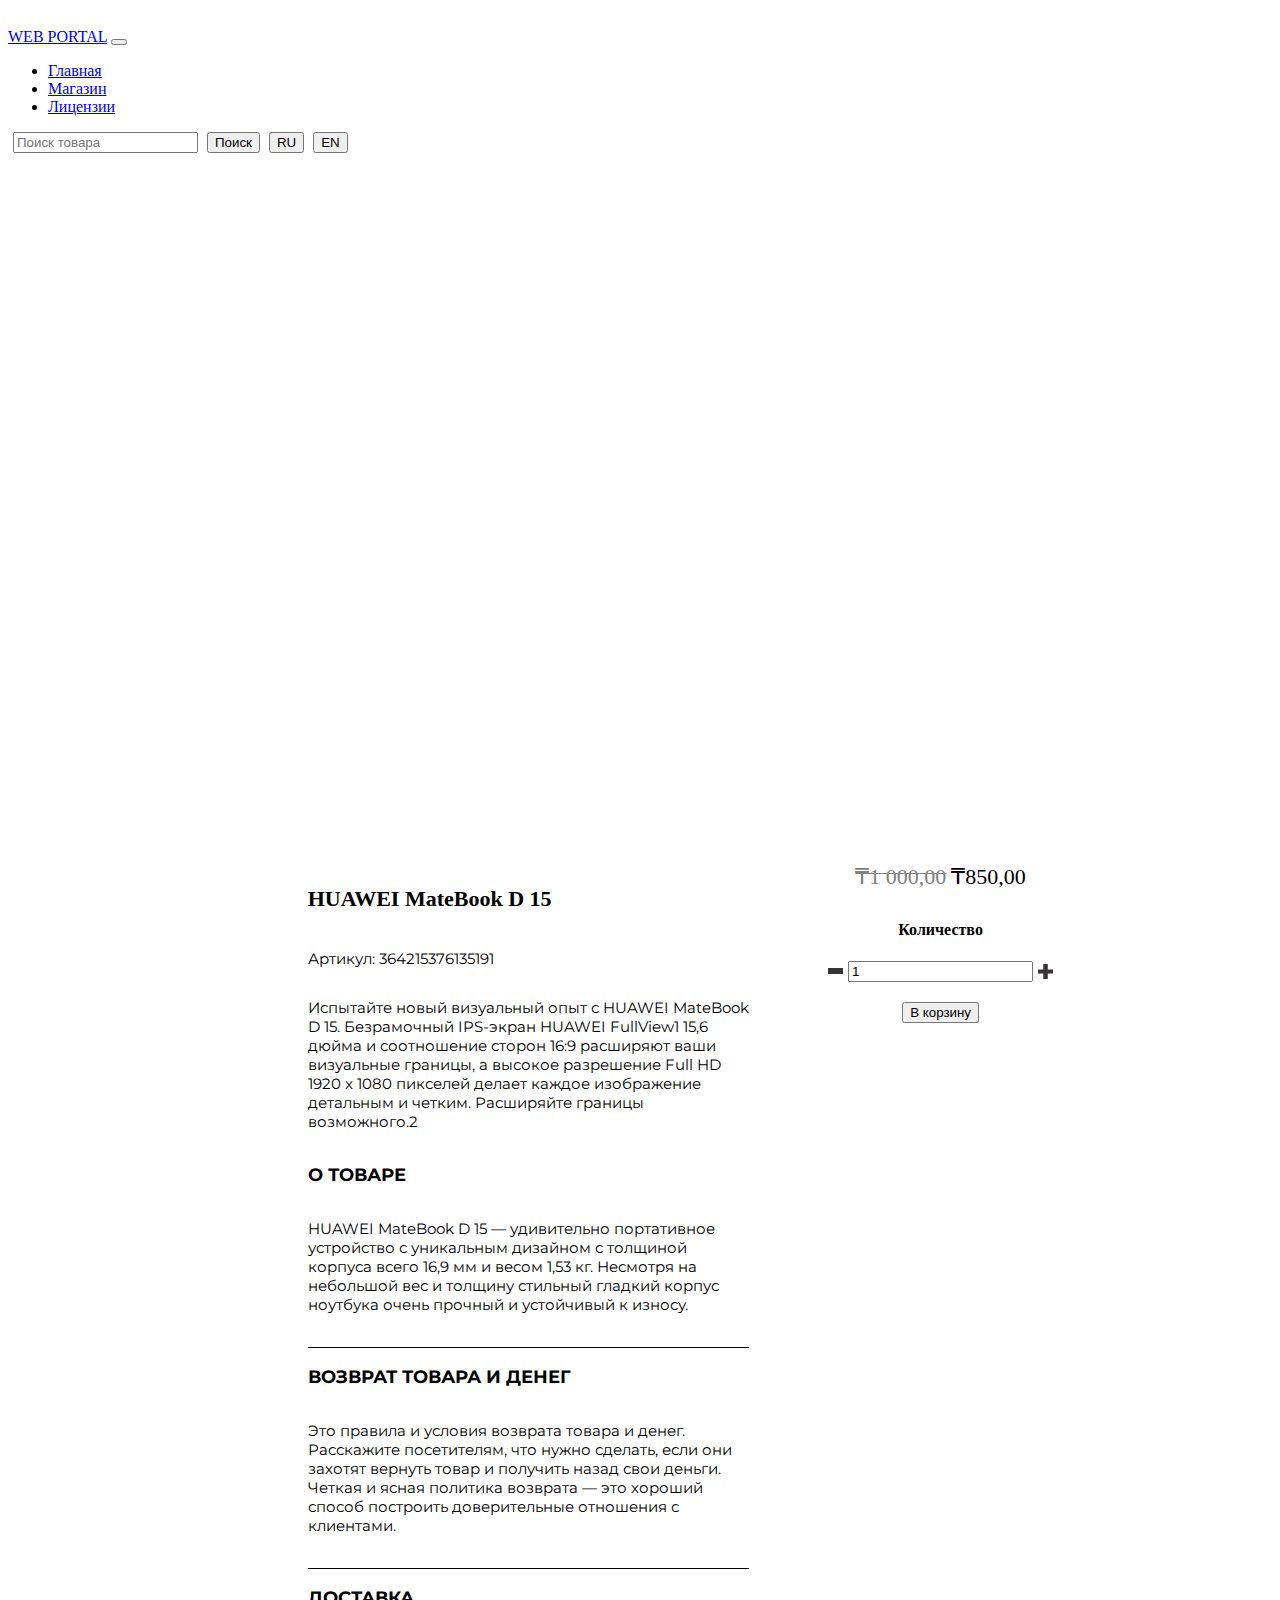
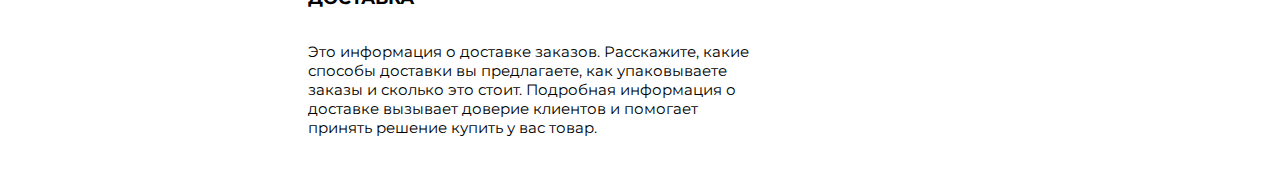
<file: product-info.html>
<!DOCTYPE html>
<html lang="en">
<head>
    <meta charset="UTF-8">
    <meta name="viewport" content="width=device-width, initial-scale=1.0">
    <title>Document</title>
    <link rel="stylesheet" href="style.css">
    <link href="https://cdn.jsdelivr.net/npm/bootstrap@5.1.3/dist/css/bootstrap.min.css" rel="stylesheet" integrity="sha384-1BmE4kWBq78iYhFldvKuhfTAU6auU8tT94WrHftjDbrCEXSU1oBoqyl2QvZ6jIW3" crossorigin="anonymous">
    <link rel="stylesheet" href="style.css">
    <link href="https://fonts.googleapis.com/css?family=Roboto+Condensed&display=swap" rel="stylesheet">
    <link href="https://fonts.googleapis.com/css?family=Oswald&display=swap" rel="stylesheet">
    <link href="https://fonts.googleapis.com/css?family=Montserrat&display=swap" rel="stylesheet">
</head>
<body>

<header>
    <nav class="navbar navbar-expand-lg navbar-light bg-light">
        <div class="container">
            <a class="navbar-brand" href="#">WEB PORTAL</a>
            <button class="navbar-toggler" type="button" data-bs-toggle="collapse" data-bs-target="#navbarSupportedContent" aria-controls="navbarSupportedContent" aria-expanded="false" aria-label="Toggle navigation">
                <span class="navbar-toggler-icon"></span>
            </button>
            <div class="collapse navbar-collapse" id="navbarSupportedContent">
                <ul class="navbar-nav me-auto mb-2 mb-lg-0">
                    <li class="nav-item">
                        <a class="nav-link" id="mainHeaderText" href="index.html">Главная</a>
                    </li>
                    <li class="nav-item">
                        <a class="nav-link" id="storeHeaderText" href="#">Магазин</a>
                    </li>
                    <li class="nav-item">
                        <a class="nav-link" id="licenseHeaderText" href="#">Лицензии</a>
                    </li>
                </ul>
                <form class="d-flex">
                    <input class="form-control me-2" id="inputSearchProduct" type="search" placeholder="Поиск товара" aria-label="Search">
                    <button class="btn btn-outline-success btn-space" id="searchButton" type="submit">Поиск</button>
                    <input type="button" class="btn btn-outline-info btn-space" value="RU" onclick="RU('product-info')"></input>
                    <input type="button" class="btn btn-outline-dark btn-space" value="EN"  onclick="EN('product-info')"></input>

                </form>
            </div>
        </div>
    </nav>
</header>

<div class="otstup"></div>

<div class="information">
    <nav class="pustoi1"></nav>
    <div class="inform">
        <div class="foto"></div>
        <div class="main">
            <div class="left">
                <h3 id="vashtovar" style="font-size: 22px;">HUAWEI MateBook D 15</h3>
                <p class="articul" id="articul">Артикул: 364215376135191</p>
                <div class="definition" id="product-info-short-definition">
                    <p class="definition">Испытайте новый визуальный опыт с HUAWEI MateBook D 15. Безрамочный IPS-экран HUAWEI FullView1 15,6 дюйма и соотношение сторон 16:9 расширяют ваши визуальные границы, а высокое разрешение Full HD 1920 x 1080 пикселей делает каждое изображение детальным и четким. Расширяйте границы возможного.2

                    </p>
                </div>
                <div class="definition"style="border-bottom: 1px solid black;padding">
                    <h3 class="otovare" id="product-info-definition-header">О ТОВАРЕ</h3>
                    <p class="definition" id="product-info-definition">HUAWEI MateBook D 15 — удивительно портативное устройство с уникальным дизайном с толщиной корпуса всего 16,9 мм и весом 1,53 кг. Несмотря на небольшой вес и толщину стильный гладкий корпус ноутбука очень прочный и устойчивый к износу.</p>
                    <br>
                </div>
                <div class="definition"style="border-bottom: 1px solid black;padding">
                    <h3 class="otovare" id="product-info-return-money-header">ВОЗВРАТ ТОВАРА И ДЕНЕГ</h3>
                    <p class="definition" id="product-info-return-money">Это правила и условия возврата товара и денег. Расскажите посетителям, что нужно сделать, если они захотят вернуть товар и получить назад свои деньги. Четкая и ясная политика возврата — это хороший способ построить доверительные отношения с клиентами.</p>
                    <br>
                </div>
                <div class="definition">
                    <h3 class="otovare" id="product-info-delivery-header">ДОСТАВКА</h3>
                    <p class="definition" id="product-info-delivery">Это информация о доставке заказов. Расскажите, какие способы доставки вы предлагаете, как упаковываете заказы и сколько это стоит. Подробная информация о доставке вызывает доверие клиентов и помогает принять решение купить у вас товар.</p>
                    <br>
                </div>
            </div>
            <div class="right">
                <div class="cost">
                    <del id="del" class="btn-space"  style="color: grey;"><span id="1000" style="color: grey;font-size: 22px;">₸1 000,00</span></del>
                    <span id="850" style="color: inherit;font-size: 22px;">₸850,00</span>
                </div>
                <div class="count">
                    <h4 id="product-info-count">Количество</h4>
                </div>
                <div class="input" id="kolvo" >
                    <img src="minusblack.png" id="minus" onclick="minus()" style="width: 15px; height: 6px;" alt="">
                    <input type="number ml-5 mr-5" value="1" class="form-control" id="inputc" placeholder="Количество">
                    <img src="plusblack.png" id="plus" onclick="add()" style="width: 15px; height: 15px;" alt="">
                </div>
                <div class="button" id="">
                    <button type="submit" class="btn btn-primary" id="product-info-button-to-cart">В корзину</button>
                </div>

            </div>
        </div>
    </div>
    <nav class="pustoi1"></nav>
</div>
<div class="Eldar"></div>

<script src="https://cdn.jsdelivr.net/npm/bootstrap@5.1.3/dist/js/bootstrap.bundle.min.js" integrity="sha384-ka7Sk0Gln4gmtz2MlQnikT1wXgYsOg+OMhuP+IlRH9sENBO0LRn5q+8nbTov4+1p" crossorigin="anonymous"></script>
<script src="project.js"></script>
</body>
</html>
</file>
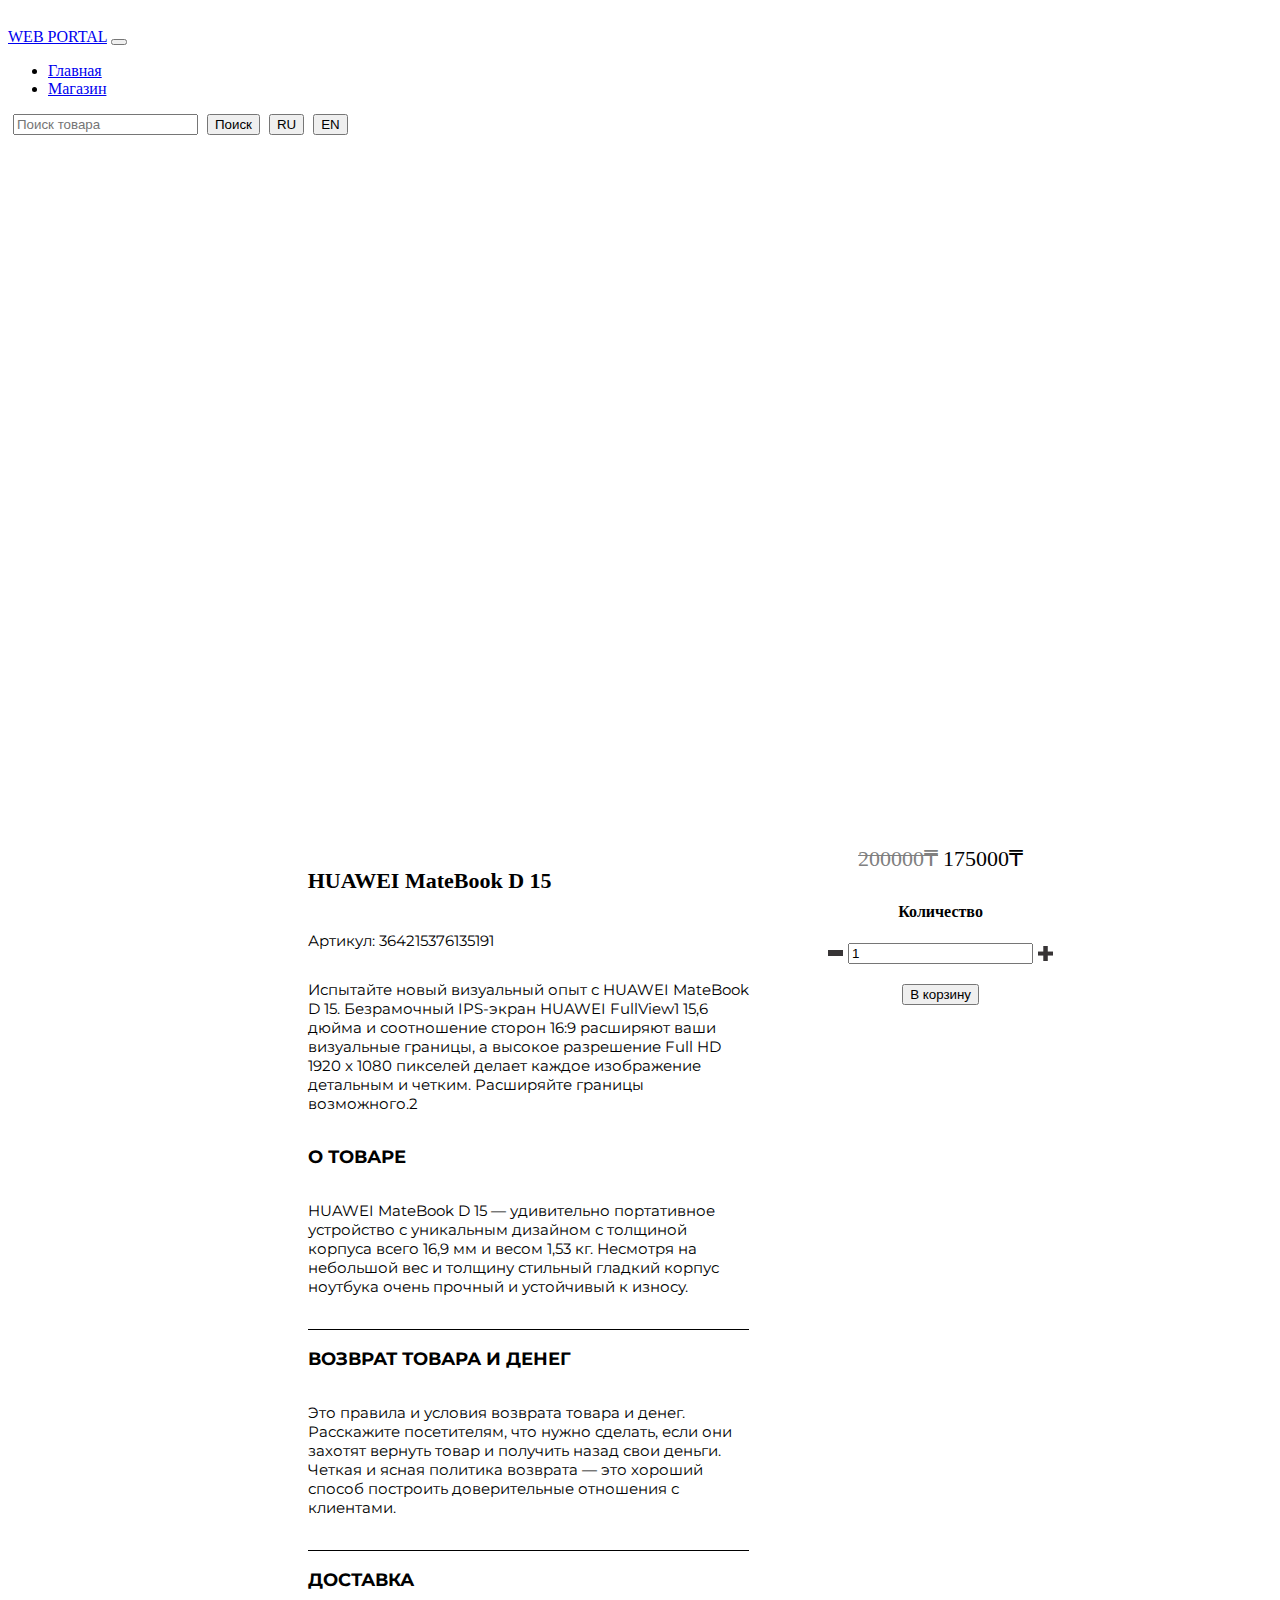
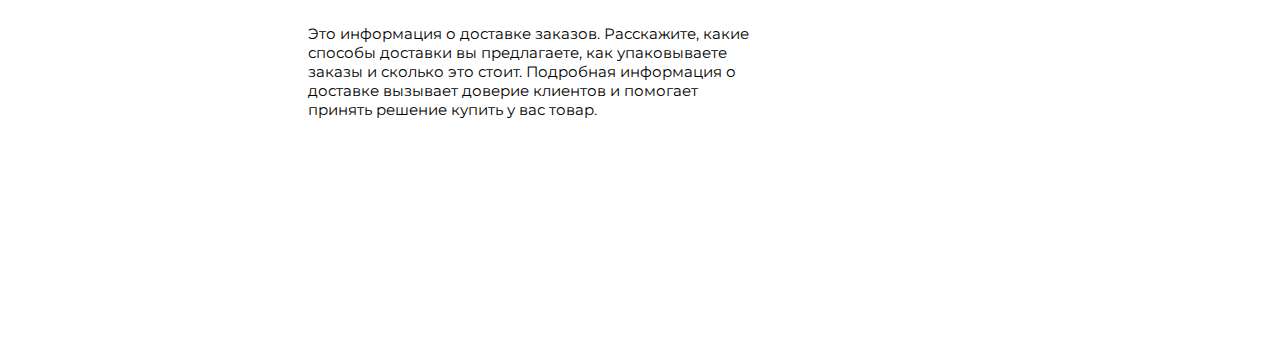
<file: last-version/bootstrap/product-info.html>
<!DOCTYPE html>
<html lang="en">
<head>
    <meta charset="UTF-8">
    <meta name="viewport" content="width=device-width, initial-scale=1.0">
    <title>Document</title>
    <link rel="stylesheet" href="style.css">
    <link href="https://cdn.jsdelivr.net/npm/bootstrap@5.1.3/dist/css/bootstrap.min.css" rel="stylesheet" integrity="sha384-1BmE4kWBq78iYhFldvKuhfTAU6auU8tT94WrHftjDbrCEXSU1oBoqyl2QvZ6jIW3" crossorigin="anonymous">
    <link rel="stylesheet" href="style.css">
    <link href="https://fonts.googleapis.com/css?family=Roboto+Condensed&display=swap" rel="stylesheet">
    <link href="https://fonts.googleapis.com/css?family=Oswald&display=swap" rel="stylesheet">
    <link href="https://fonts.googleapis.com/css?family=Montserrat&display=swap" rel="stylesheet">
    <script src="https://ajax.googleapis.com/ajax/libs/jquery/3.5.1/jquery.min.js"></script>

</head>
<body>

<header>
    <nav class="navbar navbar-expand-lg navbar-light bg-light">
        <div class="container">
            <a class="navbar-brand" href="index.html">WEB PORTAL</a>
            <button class="navbar-toggler" type="button" data-bs-toggle="collapse" data-bs-target="#navbarSupportedContent" aria-controls="navbarSupportedContent" aria-expanded="false" aria-label="Toggle navigation">
                <span class="navbar-toggler-icon"></span>
            </button>
            <div class="collapse navbar-collapse" id="navbarSupportedContent">
                <ul class="navbar-nav me-auto mb-2 mb-lg-0">
                    <li class="nav-item">
                        <a class="nav-link" id="mainHeaderText" href="index.html">Главная</a>
                    </li>
                    <li class="nav-item">
                        <a class="nav-link" id="storeHeaderText" href="store.html">Магазин</a>
                    </li>
                </ul>
                <form class="d-flex">
                    <input class="form-control me-2" id="inputSearchProduct" type="search" placeholder="Поиск товара" aria-label="Search">
                    <button class="btn btn-outline-success btn-space" id="searchButton" type="submit">Поиск</button>
                    <input type="button" class="btn btn-outline-info btn-space" value="RU" onclick="RU('product-info')"></input>
                    <input type="button" class="btn btn-outline-dark btn-space" value="EN"  onclick="EN('product-info')"></input>

                </form>
            </div>
        </div>
    </nav>
</header>

<div class="otstup"></div>

<div class="information">
    <nav class="pustoi1"></nav>
    <div class="inform">
        <div class="foto"></div>
        <div class="main">
            <div class="left">
                <h3 id="vashtovar" style="font-size: 22px;">HUAWEI MateBook D 15</h3>
                <p class="articul" id="articul">Артикул: 364215376135191</p>
                <div class="definition" id="product-info-short-definition">
                    <p class="definition">Испытайте новый визуальный опыт с HUAWEI MateBook D 15. Безрамочный IPS-экран HUAWEI FullView1 15,6 дюйма и соотношение сторон 16:9 расширяют ваши визуальные границы, а высокое разрешение Full HD 1920 x 1080 пикселей делает каждое изображение детальным и четким. Расширяйте границы возможного.2

                    </p>
                </div>
                <div class="definition"style="border-bottom: 1px solid black;padding">
                    <h3 class="otovare" id="product-info-definition-header">О ТОВАРЕ</h3>
                    <p class="definition" id="product-info-definition">HUAWEI MateBook D 15 — удивительно портативное устройство с уникальным дизайном с толщиной корпуса всего 16,9 мм и весом 1,53 кг. Несмотря на небольшой вес и толщину стильный гладкий корпус ноутбука очень прочный и устойчивый к износу.</p>
                    <br>
                </div>
                <div class="definition"style="border-bottom: 1px solid black;padding">
                    <h3 class="otovare" id="product-info-return-money-header">ВОЗВРАТ ТОВАРА И ДЕНЕГ</h3>
                    <p class="definition" id="product-info-return-money">Это правила и условия возврата товара и денег. Расскажите посетителям, что нужно сделать, если они захотят вернуть товар и получить назад свои деньги. Четкая и ясная политика возврата — это хороший способ построить доверительные отношения с клиентами.</p>
                    <br>
                </div>
                <div class="definition">
                    <h3 class="otovare" id="product-info-delivery-header">ДОСТАВКА</h3>
                    <p class="definition" id="product-info-delivery">Это информация о доставке заказов. Расскажите, какие способы доставки вы предлагаете, как упаковываете заказы и сколько это стоит. Подробная информация о доставке вызывает доверие клиентов и помогает принять решение купить у вас товар.</p>
                    <br>
                </div>
            </div>
            <div class="right">
                <div class="cost">
                    <del id="del" class="btn-space"  style="color: grey;"><span id="price" style="color: grey;font-size: 22px;">₸1 000,00</span></del>
                    <span id="discount" style="color: inherit;font-size: 22px;">₸850,00</span>
                </div>
                <div class="count">
                    <h4 id="product-info-count">Количество</h4>
                </div>
                <div class="input" id="kolvo" >
                    <img src="minusblack.png" id="minus"  style="width: 15px; height: 6px;" alt="">
                    <input type="number ml-5 mr-5" value="1" class="form-control" id="inputc" placeholder="Количество">
                    <img src="plusblack.png" id="plus" style="width: 15px; height: 15px;" alt="">
                </div>
                <div class="button" id="">
                    <button type="submit" class="btn btn-primary" id="product-info-button-to-cart">В корзину</button>
                </div>

            </div>
        </div>
    </div>
    <nav class="pustoi1"></nav>
</div>
<div class="Eldar"></div>

<script src="https://cdn.jsdelivr.net/npm/bootstrap@5.1.3/dist/js/bootstrap.bundle.min.js" integrity="sha384-ka7Sk0Gln4gmtz2MlQnikT1wXgYsOg+OMhuP+IlRH9sENBO0LRn5q+8nbTov4+1p" crossorigin="anonymous"></script>
<script src="project.js"></script>
<script>
    $(document).ready(function(){
        let count = 1;
        $("#inputc").val(count)
        $("#price").text((laptop().price * count)+"₸ ")
        $("#discount").text((laptop().discountPrice * count)+"₸ ")

        $("#minus").click(function(){
            if (count > 0) {
                count = count - 1
                $("#inputc").val(count)
            }
            $("#price").text((laptop().price * count)+"₸ ")
            $("#discount").text((laptop().discountPrice * count)+"₸ ")
        });
        $("#plus").click(function(){
            count = count + 1
            $("#inputc").val(count)
            $("#price").text((laptop().price * count)+"₸ ")
            $("#discount").text((laptop().discountPrice * count)+"₸ ")
        });
    });
</script>
</body>
</html>
</file>
<file: style.css>
header {
    padding-top: 20px;
}

section{
    padding-top: 100px;
    padding-bottom: 100px;
}

.carousel-control-prev-icon {
    background-image: url(left.png);
}

.carousel-control-next-icon {
    background-image: url(next.png);
}

.carousel-control-next, .carousel-control-prev {
    width: 20px;
}

pre.slogan{
    font-family: 'Oswald', sans-serif;
    font-size: 60px;
    color: white;
    text-align: center;
}

div.chip {
    width: 100%;
    height: 680px;
    opacity: 1;
    background-image: url("https://images.unsplash.com/photo-1465146633011-14f8e0781093?ixlib=rb-1.2.1&ixid=eyJhcHBfaWQiOjEyMDd9&auto=format&fit=crop&w=3450&q=80");
    background-size: cover;
    display: flex;
    flex-direction: center;
    align-items: center;
    justify-content: center;
    text-align: center;
    animation: animation 100s linear;

}

div.information{
    width: 100%;
    display: flex;
    flex-direction: row;
}

nav.pustoi1{
    width: 81%;
}

div.inform{
    display: flex;
    flex-direction: column;
}

div.foto{
    padding-bottom: 80px;
    display: flex;
    flex-direction: row;
    width: 100%;
    height: 551px;
    justify-content: center;
    align-items: center;
    background-image: url('https://img.gazeta.ru/files3/646/13897646/upload-01-pic_32ratio_900x600-900x600-896.jpg');
    background-size: left;
}

div.main{
    width: 100%;
    display: flex;
    flex-direction: row;
    padding-top: 80px;
    padding-right: 40px;
    padding-left: 40px;
}

div.left{
    padding: 0 80px 0 0;
    width: 70%;
    display: flex;
    flex-direction: column;
    text-align: left;
}

p.articul{
    font-family: 'Montserrat', sans-serif;
    font-size: 15px;
}

div.definition{
    width:100%;
}

p.definition{
    font-size: 15px;
    font-family: 'Montserrat', sans-serif;
}
h3.otovare{
    font-size: 18px;
    font-family: 'Montserrat', sans-serif;
    padding: 0 0 15px;
}

div.right{
    width: 30%;
    display: flex;
    flex-direction: column;
    align-items: center;
}


div.cost {
    width: 250px;
    padding-bottom: 10px;
    display: flex;
    flex-direction: row;
    justify-content: center;
    align-items: center;
}

div.input{
    display: flex;
    flex-direction: row;
    justify-content: space-around;
    align-items: center;
}

input.tema{
    font-family: 'Montserrat', sans-serif;
    font-size: 15px;
    width: 80%;
    height: 42px;
    position: relative;
    margin: 0px 0px 10px 0;
    font-weight: bolder;
    border-top: 0px;
    border-left: 0px;
    border-right: 0px;
    border-bottom: 1px solid black;
}

div.button{
    padding: 20px;
}



nav.pustoi1{
    width: 81%;
}


.btn-space {
    margin-right: 5px;
}


.form-control {
    margin:0 5px; // for left and right margin
}
</file>
<file: last-version/bootstrap/style.css>
header {
    padding-top: 20px;
}

section{
    padding-top: 100px;
    padding-bottom: 100px;
}

.carousel-control-prev-icon {
    background-image: url(left.png);
}

.carousel-control-next-icon {
    background-image: url(next.png);
}

.carousel-control-next, .carousel-control-prev {
    width: 20px;
}

pre.slogan{
    font-family: 'Oswald', sans-serif;
    font-size: 60px;
    color: white;
    text-align: center;
}

div.chip {
    width: 100%;
    height: 680px;
    opacity: 1;
    background-image: url("https://images.unsplash.com/photo-1465146633011-14f8e0781093?ixlib=rb-1.2.1&ixid=eyJhcHBfaWQiOjEyMDd9&auto=format&fit=crop&w=3450&q=80");
    background-size: cover;
    display: flex;
    flex-direction: center;
    align-items: center;
    justify-content: center;
    text-align: center;
    animation: animation 100s linear;

}

div.information{
    width: 100%;
    display: flex;
    flex-direction: row;
}

nav.pustoi1{
    width: 81%;
}

div.inform{
    display: flex;
    flex-direction: column;
}

div.foto{
    padding-bottom: 80px;
    display: flex;
    flex-direction: row;
    width: 100%;
    height: 551px;
    justify-content: center;
    align-items: center;
    background-image: url('https://img.gazeta.ru/files3/646/13897646/upload-01-pic_32ratio_900x600-900x600-896.jpg');
    background-size: left;
}

div.main{
    width: 100%;
    display: flex;
    flex-direction: row;
    padding-top: 80px;
    padding-right: 40px;
    padding-left: 40px;
}

div.left{
    padding: 0 80px 0 0;
    width: 70%;
    display: flex;
    flex-direction: column;
    text-align: left;
}

p.articul{
    font-family: 'Montserrat', sans-serif;
    font-size: 15px;
}

div.definition{
    width:100%;
}

p.definition{
    font-size: 15px;
    font-family: 'Montserrat', sans-serif;
}
h3.otovare{
    font-size: 18px;
    font-family: 'Montserrat', sans-serif;
    padding: 0 0 15px;
}

div.right{
    width: 30%;
    display: flex;
    flex-direction: column;
    align-items: center;
}


div.cost {
    width: 250px;
    padding-bottom: 10px;
    display: flex;
    flex-direction: row;
    justify-content: center;
    align-items: center;
}

div.input{
    display: flex;
    flex-direction: row;
    justify-content: space-around;
    align-items: center;
}

input.tema{
    font-family: 'Montserrat', sans-serif;
    font-size: 15px;
    width: 80%;
    height: 42px;
    position: relative;
    margin: 0px 0px 10px 0;
    font-weight: bolder;
    border-top: 0px;
    border-left: 0px;
    border-right: 0px;
    border-bottom: 1px solid black;
}

div.button{
    padding: 20px;
}



nav.pustoi1{
    width: 81%;
}


.btn-space {
    margin-right: 5px;
}


.form-control {
    margin:0 5px; // for left and right margin
}


div.magazin{
    width: 100%;
    display: flex;
    flex-direction: row;
}

nav.white{
    width: 15%;
}

div.sauda{
    width: 70%;
    display: flex;
    flex-direction: column;
}

div.tovars{
    width: 100%;
    align-items: center;
    justify-content: center;
    display: flex;
    flex-direction: row;
}

div.store{

}

div.tovarn1 {
    width: 25%;
}

img.tovar {
    width: 250px;
}

div.tovarname {
    width: 250px;
    text-align: center;
}

div.Eldar{
    width: 100%;
    height: 200px;
}
</file>
